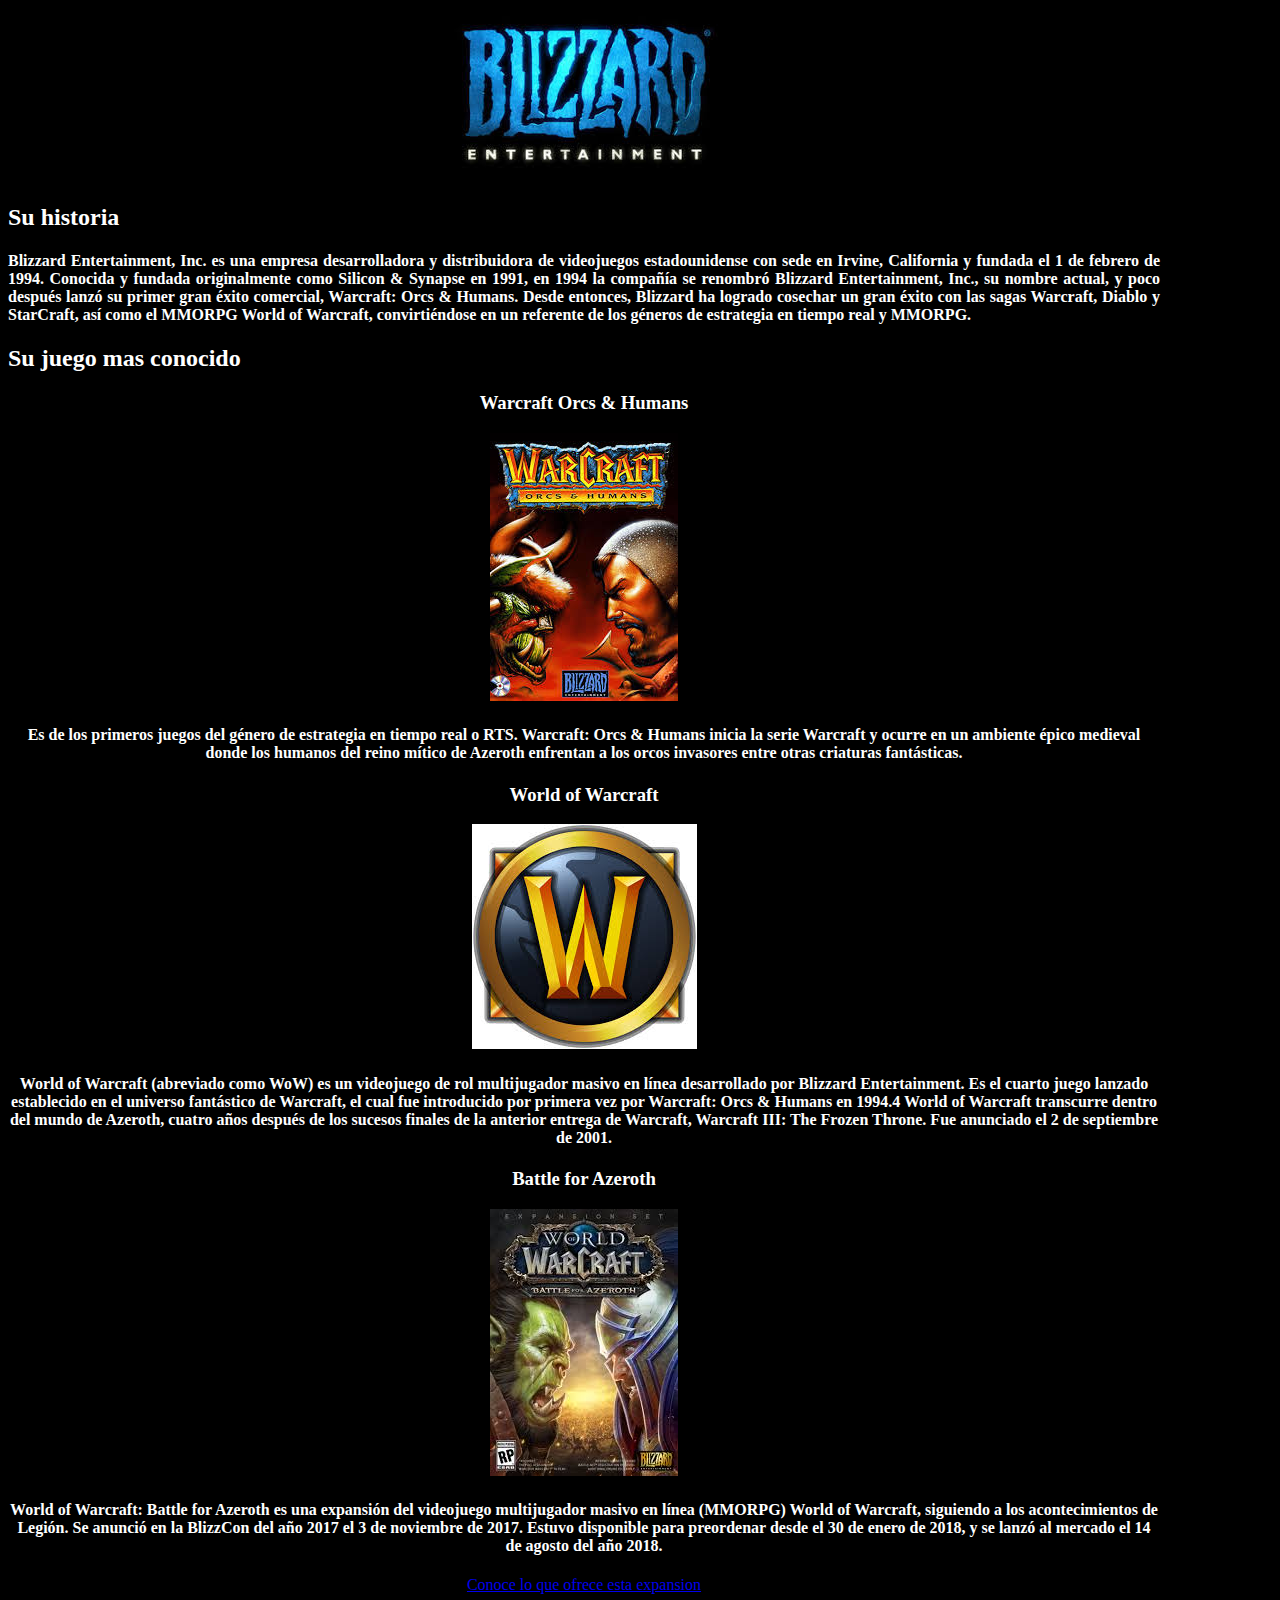
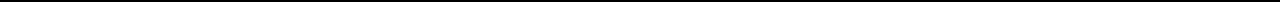
<file: Tarea1/index.html>
<!DOCTYPE html>
<html lang="es">
<head>
	<meta charset="UTF-8">
	<meta name="viewport" content="width=device-width, initial-scale=1.0">
	<title>Blizzard Entertainment</title>
	<link rel="stylesheet" href="css/estilos.css">
</head>
<body>
	<header class="cabecera">
		<img src="imagenes/logo-blizzard.jpg" alt="Logo">	
	</header>
	<section class="introduccion">
		<h2>Su historia</h2>
		<h4>Blizzard Entertainment, Inc. es una empresa desarrolladora y distribuidora de videojuegos estadounidense con sede en Irvine, California y fundada el 1 de febrero de 1994. Conocida y fundada originalmente como Silicon & Synapse en 1991, en 1994 la compañía se renombró Blizzard Entertainment, Inc., su nombre actual, y poco después lanzó su primer gran éxito comercial, Warcraft: Orcs & Humans. Desde entonces, Blizzard ha logrado cosechar un gran éxito con las sagas Warcraft, Diablo y StarCraft, así como el MMORPG World of Warcraft, convirtiéndose en un referente de los géneros de estrategia en tiempo real y MMORPG.</h4>
	</section>
	
	<section class="juegos">
		<h2>Su juego mas conocido</h2>
	</section>

	<section class="warcraft">
		<h3>Warcraft Orcs & Humans</h3>
		<img src="imagenes/warcraft.jpg">
		<h4>Es de los primeros juegos del género de estrategia en tiempo real o RTS. Warcraft: Orcs & Humans inicia la serie Warcraft y ocurre en un ambiente épico medieval donde los humanos del reino mítico de Azeroth enfrentan a los orcos invasores entre otras criaturas fantásticas.</h4>		
	</section>

	<section class="wow">
		<h3>World of Warcraft</h3>
		<img src="imagenes/world of warcraft.jpg">
		<h4>World of Warcraft (abreviado como WoW) es un videojuego de rol multijugador masivo en línea desarrollado por Blizzard Entertainment. Es el cuarto juego lanzado establecido en el universo fantástico de Warcraft, el cual fue introducido por primera vez por Warcraft: Orcs & Humans en 1994.4 World of Warcraft transcurre dentro del mundo de Azeroth, cuatro años después de los sucesos finales de la anterior entrega de Warcraft, Warcraft III: The Frozen Throne. Fue anunciado el 2 de septiembre de 2001.<h4>
	</section>

	<section class="bfa">
		<h3>Battle for Azeroth</h3>
		<img src="imagenes/battle for azeroth.jpg">
		<h4>World of Warcraft: Battle for Azeroth es una expansión del videojuego multijugador masivo en línea (MMORPG) World of Warcraft, siguiendo a los acontecimientos de Legión. Se anunció en la BlizzCon del año 2017 el 3 de noviembre de 2017. Estuvo disponible para preordenar desde el 30 de enero de 2018, y se lanzó al mercado el 14 de agosto del año 2018.</h4>
		<article> <a class="a1" href="index2.html">Conoce lo que ofrece esta expansion</a></article>
	</section>
</body>
</html>
</file>
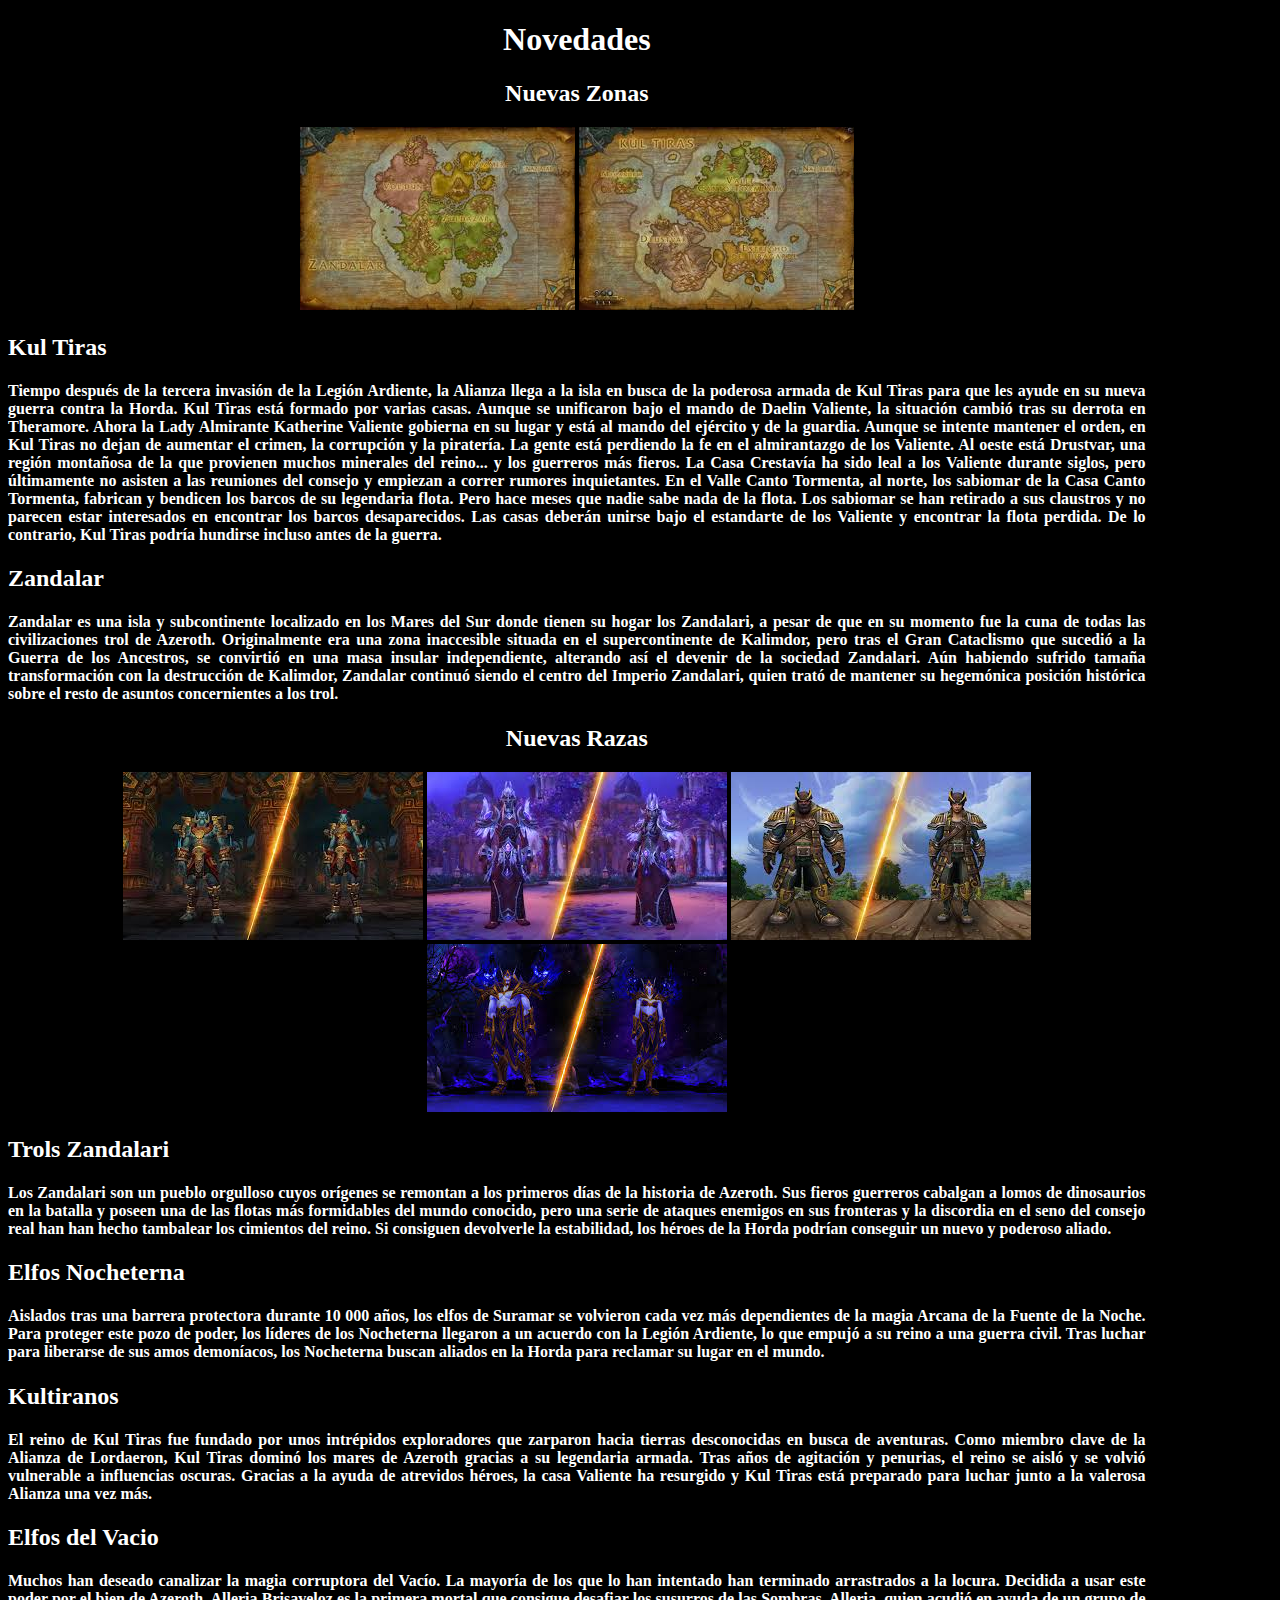
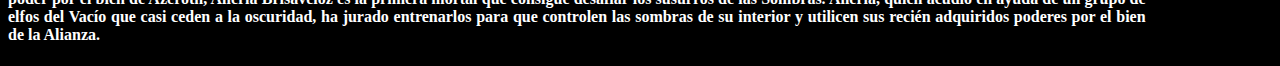
<file: Tarea1/index2.html>
<!DOCTYPE html>
<html lang="en">
<head>
    <meta charset="UTF-8">
    <meta name="viewport" content="width=device-width, initial-scale=1.0">
    <title>Battle for Azeroth</title>
    <link rel="stylesheet" href="css/estilos2.css">
</head>
<body>
	<header class="cabecera">
		<h1>Novedades</h1>
		<h2>Nuevas Zonas</h2>
		<img src="imagenes/zandalar.jpg">
		<img src="imagenes/kul tiras.jpg">
	</header>

	<section class="kultiras">
		<h2>Kul Tiras</h2>
		<h4>Tiempo después de la tercera invasión de la Legión Ardiente, la Alianza llega a la isla en busca de la poderosa armada de Kul Tiras para que les ayude en su nueva guerra contra la Horda. Kul Tiras está formado por varias casas. Aunque se unificaron bajo el mando de Daelin Valiente, la situación cambió tras su derrota en Theramore. Ahora la Lady Almirante Katherine Valiente gobierna en su lugar y está al mando del ejército y de la guardia. Aunque se intente mantener el orden, en Kul Tiras no dejan de aumentar el crimen, la corrupción y la piratería. La gente está perdiendo la fe en el almirantazgo de los Valiente. Al oeste está Drustvar, una región montañosa de la que provienen muchos minerales del reino... y los guerreros más fieros. La Casa Crestavía ha sido leal a los Valiente durante siglos, pero últimamente no asisten a las reuniones del consejo y empiezan a correr rumores inquietantes. En el Valle Canto Tormenta, al norte, los sabiomar de la Casa Canto Tormenta, fabrican y bendicen los barcos de su legendaria flota. Pero hace meses que nadie sabe nada de la flota. Los sabiomar se han retirado a sus claustros y no parecen estar interesados en encontrar los barcos desaparecidos. Las casas deberán unirse bajo el estandarte de los Valiente y encontrar la flota perdida. De lo contrario, Kul Tiras podría hundirse incluso antes de la guerra.</h4>
	</section>
	
	<section class="zandalar">
		<h2>Zandalar</h2>
		<h4>Zandalar es una isla y subcontinente localizado en los Mares del Sur donde tienen su hogar los Zandalari, a pesar de que en su momento fue la cuna de todas las civilizaciones trol de Azeroth. Originalmente era una zona inaccesible situada en el supercontinente de Kalimdor, pero tras el Gran Cataclismo que sucedió a la Guerra de los Ancestros, se convirtió en una masa insular independiente, alterando así el devenir de la sociedad Zandalari. Aún habiendo sufrido tamaña transformación con la destrucción de Kalimdor, Zandalar continuó siendo el centro del Imperio Zandalari, quien trató de mantener su hegemónica posición histórica sobre el resto de asuntos concernientes a los trol.</h4>
	</section>
	
	<section class="razas">
		<h2>Nuevas Razas</h2>
		<img src="imagenes/zandalari.jpg">
		<img src="imagenes/nocheterna.jpg">
		<img src="imagenes/kultiranos.jpg">
		<img src="imagenes/elfos del vacio.jpg">
	</section>

	<section class="zandalari">
		<h2>Trols Zandalari</h2>
		<h4>Los Zandalari son un pueblo orgulloso cuyos orígenes se remontan a los primeros días de la historia de Azeroth. Sus fieros guerreros cabalgan a lomos de dinosaurios en la batalla y poseen una de las flotas más formidables del mundo conocido, pero una serie de ataques enemigos en sus fronteras y la discordia en el seno del consejo real han han hecho tambalear los cimientos del reino. Si consiguen devolverle la estabilidad, los héroes de la Horda podrían conseguir un nuevo y poderoso aliado.</h4>
	</section>

	<section class="nocheterna">
		<h2>Elfos Nocheterna</h2>
		<h4>Aislados tras una barrera protectora durante 10 000 años, los elfos de Suramar se volvieron cada vez más dependientes de la magia Arcana de la Fuente de la Noche. Para proteger este pozo de poder, los líderes de los Nocheterna llegaron a un acuerdo con la Legión Ardiente, lo que empujó a su reino a una guerra civil. Tras luchar para liberarse de sus amos demoníacos, los Nocheterna buscan aliados en la Horda para reclamar su lugar en el mundo.</h4>
	</section>

	<section class="kultiranos">
		<h2>Kultiranos</h2>
		<h4>El reino de Kul Tiras fue fundado por unos intrépidos exploradores que zarparon hacia tierras desconocidas en busca de aventuras. Como miembro clave de la Alianza de Lordaeron, Kul Tiras dominó los mares de Azeroth gracias a su legendaria armada. Tras años de agitación y penurias, el reino se aisló y se volvió vulnerable a influencias oscuras. Gracias a la ayuda de atrevidos héroes, la casa Valiente ha resurgido y Kul Tiras está preparado para luchar junto a la valerosa Alianza una vez más.</h4>
	</section>

	<section class="elfos">
		<h2>Elfos del Vacio</h2>
		<h4>Muchos han deseado canalizar la magia corruptora del Vacío. La mayoría de los que lo han intentado han terminado arrastrados a la locura. Decidida a usar este poder por el bien de Azeroth, Alleria Brisaveloz es la primera mortal que consigue desafiar los susurros de las Sombras. Alleria, quien acudió en ayuda de un grupo de elfos del Vacío que casi ceden a la oscuridad, ha jurado entrenarlos para que controlen las sombras de su interior y utilicen sus recién adquiridos poderes por el bien de la Alianza.</h4>
	</section>
</body>
</html>
</file>
<file: Tarea1/css/estilos.css>
*{
 padding: 1;
 margin: 1;   
}
body{
	width: 90%;
	background-color: black;
	color: white;
    font-family: lucida bright;
}

header.cabecera{
	text-align: center;
}

section.introduccion{
	text-align: justify;
}

section.warcraft{
	text-align: center;
}

section.wow{
	text-align: center;
}

section.bfa{
	text-align: center;
}
</file>
<file: Tarea1/css/estilos2.css>
*{
 padding: 1;
 margin: 1;   
}
body{
	background-color: black;
	color: white;
    font-family: lucida bright;
}

header.cabecera{
	width: 90%;
	text-align: center;
}

section.kultiras{
	width: 90%;
	text-align: justify;
}

section.zandalar{
	width: 90%;
	text-align: justify;
}

section.razas{
	width: 90%;
	text-align: center;
}

section.zandalari{
	width: 90%;
	text-align: justify;
}

section.nocheterna{
	width: 90%;
	text-align: justify;
}

section.kultiranos{
	width: 90%;
	text-align: justify;
}

section.elfos{
	width: 90%;
	text-align: justify;
}
</file>
